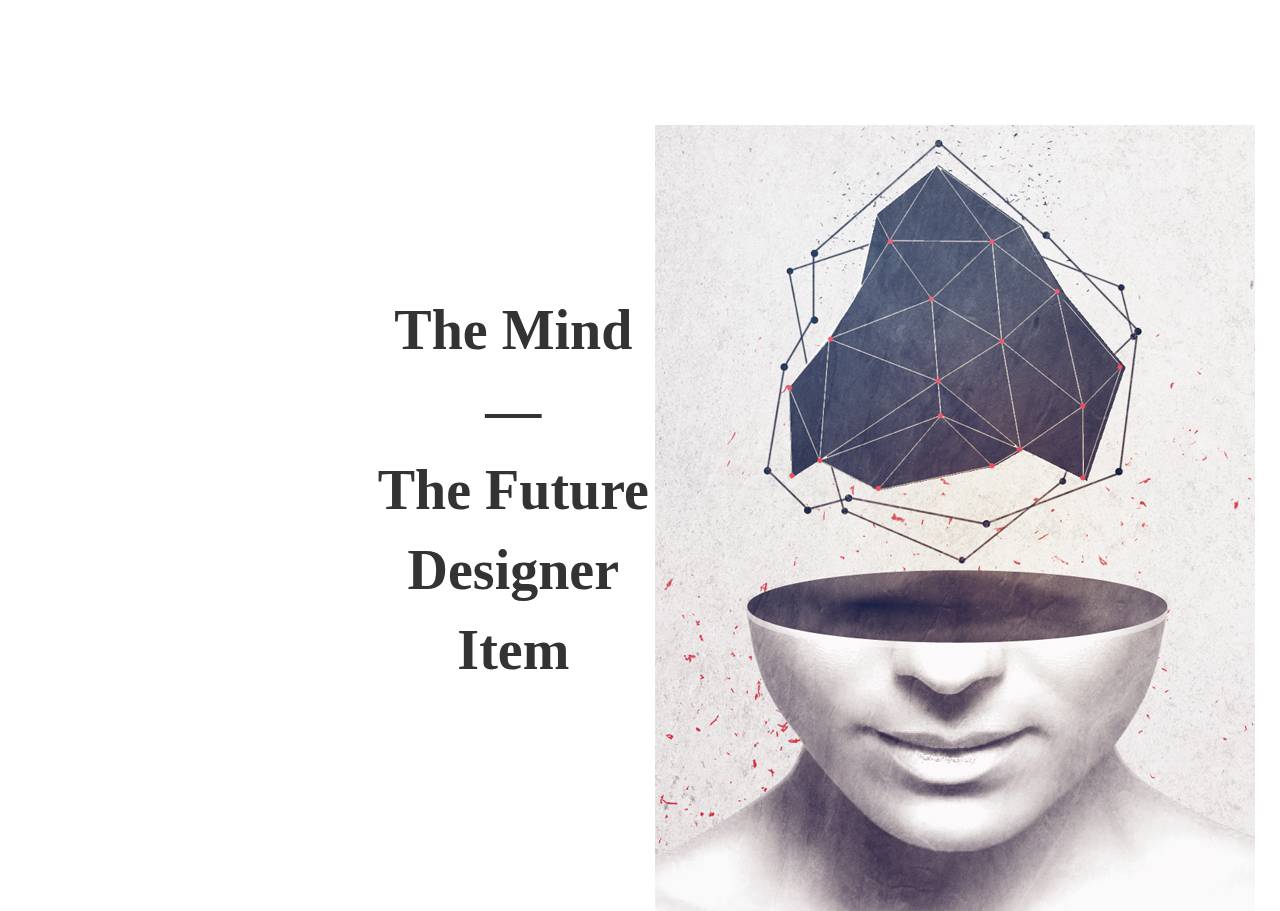
<file: future_of_mind/future-of-mind.html>
<!DOCTYPE html>
<html>
<head>
  <meta charset="UTF-8">
  <title>Designer item</title>

  <!-- Latest compiled and minified CSS -->
  <link rel="stylesheet" href="./bootstrap-3.3.6-dist/css/bootstrap.min.css" integrity="sha384-1q8mTJOASx8j1Au+a5WDVnPi2lkFfwwEAa8hDDdjZlpLegxhjVME1fgjWPGmkzs7" crossorigin="anonymous">


  <script src="./jquery/jquery-3.1.0.min.js"></script>

  <link rel="stylesheet" href="style.css"</script>
</head>
<body>
  <section class="container-fluid">
    <div id="card">
      <div class="row">
          <div id="col1" class="col-sm-3 col-md-6 col-lg-4 picture">
            <img src="unique.jpg"</img>
          </div>
          <div id="col2" class="col-sm-3 col-md-6 col-lg-4 text">The Mind <br/> &mdash; <br/> The Future <br/>Designer <br/>Item
          </div>
      </div>
    </div>
  </section>
  </div>
  <script>
    $(document).on('keyup',function(e){
      var div = $('.container-fluid').find('#card').first();
      if(e.keyCode == 32)
        {
            div.toggleClass('flipped');
      }
    });
  </script>
</body>

</html>
</file>
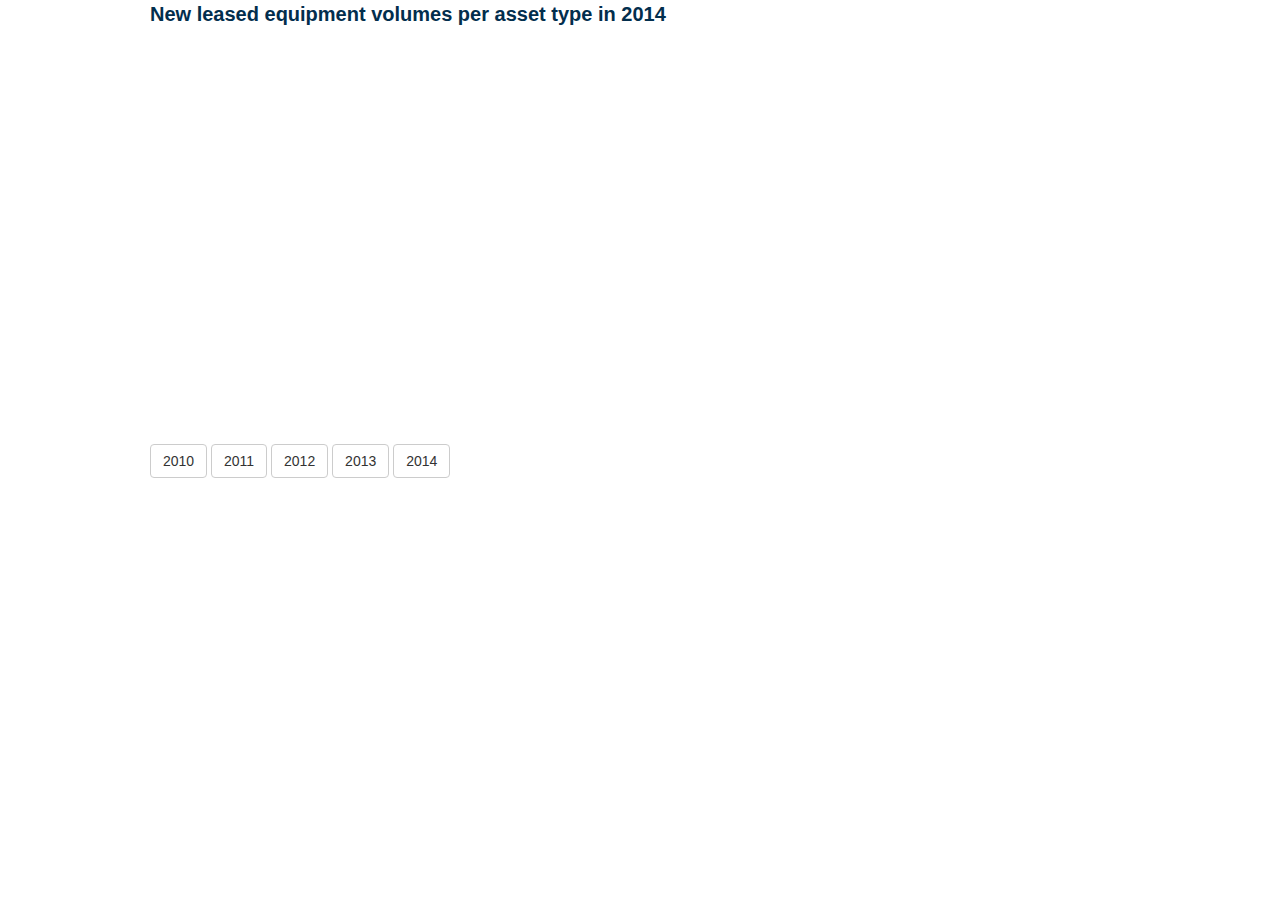
<file: leaseurope/leased_equipment_volumes_d3.html>
<!DOCTYPE html>
<meta charset="utf-8">
<head>
  <link rel="stylesheet" href="https://maxcdn.bootstrapcdn.com/bootstrap/3.3.7/css/bootstrap.min.css" integrity="sha384-BVYiiSIFeK1dGmJRAkycuHAHRg32OmUcww7on3RYdg4Va+PmSTsz/K68vbdEjh4u" crossorigin="anonymous">
</head>

<style>
body {
  font-family: "Helvetica Neue", Helvetica, Arial, sans-serif;
  width: 960px;
  height: 370px;
  position: relative;
}

#donutchart {
  margin-left: 150px;
  margin-top: 20px;
  margin-bottom: 20px;
}

#title {
  font-family: "Trebuchet MS", Helvetica, sans-serif;
  font-size: 20px;
  color: #022e4d;
  font-weight: bold;
  margin-left: 150px;
}

svg {
    width: 100%;
    height: 100%;
}

path.slice{
    stroke-width:2px;
}

polyline{
    opacity: .3;
    stroke: black;
    stroke-width: 2px;
    fill: none;
}

.labelValue
{
    font-size: 170%;
    font-weight: 700;
}

.labelName
{
    font-size: 130%;
    fill: #968472;
}


.toolTip {
    font-family: "Helvetica Neue", Helvetica, Arial, sans-serif;
    position: absolute;
    display: none;
    width: auto;
    height: auto;
    background: none repeat scroll 0 0 white;
    border: 0 none;
    border-radius: 8px 8px 8px 8px;
    box-shadow: -3px 3px 15px #888888;
    color: black;
    font: 12px sans-serif;
    padding: 5px;
    text-align: center;
}

text {
  font-family: "Trebuchet MS", Arial, sans-serif;
}

.center-euro {
  font-family: "Trebuchet MS", Arial, sans-serif;
  font-size: 34px;
  font-weight: 900;
  fill: #022e4d;
}

.billion {
  font-size: 26px;
  fill: #968472;
  font-family: "Trebuchet MS", Arial, sans-serif;
  font-weight: 400;
}

#outer
{
    margin-left: 150px;
    text-align: left;
}
.inner
{
    display: inline-block;
}

</style>
<body>
<div id="title">
  New leased equipment volumes per asset type in 2014
</div>
<svg id="donutchart">
</svg>
<div id="outer">
  <!--
  this breaks transitions due to the different number of slices...
  <div class="inner"><button type="submit" name="dataset" id = "2009" class="btn btn-default" >2009</button></div>
  -->
  <div class="inner"><button type="submit" name="dataset" id = "2010" class="btn btn-default" >2010</button></div>
  <div class="inner"><button type="submit" name="dataset" id = "2011" class="btn btn-default" >2011</button></div>
  <div class="inner"><button type="submit" name="dataset" id = "2012" class="btn btn-default" >2012</button></div>
  <div class="inner"><button type="submit" name="dataset" id = "2013" class="btn btn-default" >2013</button></div>
  <div class="inner"><button type="submit" name="dataset" id = "2014" class="btn btn-default" >2014</button></div>
</div>

<script src="https://d3js.org/d3.v3.min.js"></script>
<script>

function createPie(startOffset) {
  svg.append("g")
      .attr("class", "slices");
  svg.append("g")
      .attr("class", "labelName");
  svg.append("g")
      .attr("class", "labelValue");
  svg.append("g")
      .attr("class", "lines");

  var pie = d3.layout.pie()
      .startAngle(startOffset)
      .endAngle(Math.PI * 2 + startOffset)
      .sort(null)
      .value(function(d) {
          return d.value;
      });

  return pie;

}

var svg = d3.select("body")
    .select("svg")
    .append("g");

var pie = createPie(-0.3);

var width = 730,
    height = 370,
    radius = Math.min(width, height-20) / 2;

var arc = d3.svg.arc()
    .outerRadius(radius * 0.8)
    .innerRadius(radius * 0.56);

var outerArc = d3.svg.arc()
    .innerRadius(radius * 0.9)
    .outerRadius(radius * 0.9);

var legendRectSize = (radius * 0.05);
var legendSpacing = radius * 0.02;


var div = d3.select("body").append("div").attr("class", "toolTip");

svg.attr("transform", "translate(" + width / 2 + "," + height / 2 + ")");

colors = {
   color0: '#80cc28',
   color1: '#46ae33',
   color2: '#022e4d',
   color3: '#619cbc',
   color4: '#b5dc17',
   color5: '#b6d1e0'
}

dataset2014 = [
       {label:'Machinery & industrial equipment', value: 17, color: 'color0'},
       {label:'Commercial vehicles', value: 19, color: 'color1'},
       {label:'Passenger cars', value: 49, color: 'color2'},
       {label:'Computers & business machines', value: 6, color: 'color3'},
       {label:'Big/other', value: 9, color: 'color4'}
     ];
total2014 = 260;

dataset2013 = [
  {label: 'Machinery & industrial equipment', value: 17, color: 'color0'},
  {label:'Commercial vehicles', value: 19, color: 'color1'},
  {label:'Passenger cars', value: 47, color: 'color2'},
  {label:'Computers & business machines', value: 7, color: 'color3'},
  {label:'Big/other', value: 10, color: 'color4'}
];
total2013 = 238;

dataset2012 = [
  {label: 'Machinery & industrial equipment', value: 17, color: 'color0'},
  {label:'Commercial vehicles', value: 18, color: 'color1'},
  {label:'Passenger cars', value: 46, color: 'color2'},
  {label:'Computers & business machines', value: 7, color: 'color3'},
  {label:'Big/other', value: 12, color: 'color4'}
];
total2012 = 236;

dataset2011 = [
  {label:'Machinery & industrial equipment', value: 17, color: 'color0'},
  {label:'Commercial vehicles', value: 19, color: 'color1'},
  {label:'Passenger cars', value: 44, color: 'color2'},
  {label:'Computers & business machines', value: 7, color: 'color3'},
  {label:'Big/other', value: 13, color: 'color4'}
];
total2011 = 232;

dataset2010 = [
  {label:'Machinery & industrial equipment', value: 19, color: 'color0'},
  {label:'Commercial vehicles', value: 18, color: 'color1'},
  {label:'Passenger cars', value: 46, color: 'color2'},
  {label:'Computers & business machines', value: 8, color: 'color3'},
  {label:'Big/other', value: 9, color: 'color4'}
];
total2010 = 194.4;

dataset2009 = [
  {label:'Machinery & industrial equipment', value:20, color: 'color0'},
  {label:'IT & business machines', value: 8, color: 'color1'},
  {label:'Commercial vehicles',  value:18, color: 'color2'},
  {label:'Passenger cars', value:43, color: 'color3'},
  {label:'Ships, trains, aircraft', value:5, color: 'color4'},
  {label:'Other', value: 6, color: 'color5'}
];
total2009 = 184.8;

change(dataset2014,total2014);


d3.selectAll("button")
    .on("click", selectDataset);

function selectDataset()
{
    var value = this.id;
    var name = this.name;
    var dataset = name.concat(value);
    var total = 'total'.concat(value);
    if (value == "2009") {
        removeChart();
        pie = createPie(-0.5);
    }
    if ($('#title').html() == "New leased equipment volumes per asset type in 2009") {
        removeChart();
        pie = createPie(-0.3);
    }
    change(window[dataset],window[total]);
    $('#title').html('New leased equipment volumes per asset type in '+value);
}

function removeChart() {
    svg.selectAll("g").remove();
    svg.append("g")
        .attr("class", "slices");
    svg.append("g")
        .attr("class", "labelName");
    svg.append("g")
        .attr("class", "labelValue");
    svg.append("g")
        .attr("class", "lines");

}

function change(data,total) {

    /* ------- PIE SLICES -------*/
    var slice = svg.select(".slices").selectAll("path.slice")
        .data(pie(data), function(d){ return d.data.label; });

    //slice.attr("class","update");

    slice.enter()
        .insert("path")
        .style("fill", function(d) { var col = d.data.color; return colors[col]; })
        .attr("class", "slice");

    slice
        .transition().duration(1000)
        .attrTween("d", function(d) {
            this._current = this._current || d;
            var interpolate = d3.interpolate(this._current, d);
            this._current = interpolate(0);
            return function(t) {
                return arc(interpolate(t));
            };
        })
    slice
        .on("mousemove", function(d){
            div.style("left", d3.event.pageX+10+"px");
            div.style("top", d3.event.pageY-25+"px");
            div.style("display", "inline-block");
            div.html((d.data.label)+"<br>"+(d.data.value)+"%");
        });
    slice
        .on("mouseout", function(d){
            div.style("display", "none");
        });

    slice.exit()
        .remove();

    var label = svg.selectAll('.legend').remove();

    var label = svg.selectAll('.legend')
        .data([total]);

    label.attr("class","update");

    label
        .enter()
        .append("g")
        .attr("text-anchor", "middle")
        .attr("class","legend");

    label
        .append("text")
        .attr("class","center-euro")
        .attr("x",0)
        .attr("y",0)
        .html("&euro;" + total);

    label
        .append("text")
        .attr("class","billion")
        .attr("x",0)
        .attr("y",30)
        .html("billion");


    label.exit()
        .remove();

    /* ------- TEXT LABELS -------*/

    var text = svg.select(".labelName").selectAll("text")
        .data(pie(data), function(d){ return d.data.label });

    text.attr("class","update");

    text.enter()
        .append("text")
        .attr("dy", "1em")
        .text(function(d) { return d.data.label});

    function wrap(text, width) {
      text.each(function() {
        var text = d3.select(this),
            words = text.text().split(/\s+/).reverse(),
            word,
            line = [],
            lineNumber = 0,
            lineHeight = 0, // ems
            y = text.attr("y"),
            dy = parseFloat(text.attr("dy")),
            tspan = text.text(null).append("tspan").attr("x", 0).attr("y", y).attr("dy", dy + "em");
        while (word = words.pop()) {
          line.push(word);
          tspan.text(line.join(" "));
          if (tspan.node().getComputedTextLength() > width) {
            line.pop();
            tspan.text(line.join(" "));
            line = [word];
            tspan = text.append("tspan").attr("x", 0).attr("y", y).attr("dy", ++lineNumber * lineHeight + dy + "em").text(word);
          }
        }
      });
    }

    function midAngle(d){
        return d.startAngle + (d.endAngle - d.startAngle)/2;
    }

    text
        .text(function(d) {
            return (d.data.label);
        })
        .call(wrap, 200)
        .transition().duration(1000)
        .attrTween("transform", function(d) {
            this._current = this._current || d;
            var interpolate = d3.interpolate(this._current, d);
            this._current = interpolate(0);
            return function(t) {
                var d2 = interpolate(t);
                var pos = outerArc.centroid(d2);
                pos[0] = radius * (midAngle(d2) < Math.PI ? 2.05 : -2.05);
                return "translate("+ pos +")";
            };
        })
        .styleTween("text-anchor", function(d){
            this._current = this._current || d;
            var interpolate = d3.interpolate(this._current, d);
            this._current = interpolate(0);
            return function(t) {
                var d2 = interpolate(t);
                return midAngle(d2) < Math.PI ? "end":"start";
            };
        });


    text.exit()
        .remove();

    /* ------- VALUE LABELS -------*/

    var text = svg.select(".labelValue").selectAll("text")
        .data(pie(data), function(d){ return d.data.value });

    text.attr("class","update");

    text.enter()
        .append("text")
        .attr("dy", "-.3em")
        .attr("fill", function(d) {  var col = d.data.color; return colors[col]; })
        .text(function(d) { return d.data.value + "%"});

    text
        .text(function(d) {
            return (d.data.value + "%");
        })
        .transition().duration(1000)
        .attrTween("transform", function(d) {
            this._current = this._current || d;
            var interpolate = d3.interpolate(this._current, d);
            this._current = interpolate(0);
            return function(t) {
                var d2 = interpolate(t);
                var pos = outerArc.centroid(d2);
                pos[0] = radius * (midAngle(d2) < Math.PI ? 2.05 : -2.05);
                return "translate("+ pos +")";
            };
        })
        .styleTween("text-anchor", function(d){
            this._current = this._current || d;
            var interpolate = d3.interpolate(this._current, d);
            this._current = interpolate(0);
            return function(t) {
                var d2 = interpolate(t);
                return midAngle(d2) < Math.PI ? "end":"start";
            };
        });

    text.exit()
        .remove();

    /* ------- SLICE TO TEXT POLYLINES -------*/

    var polyline = svg.select(".lines").selectAll("polyline")
        .data(pie(data), function(d){ return d.data.label });

    polyline.enter()
        .append("polyline");

    polyline.transition().duration(1000)
        .attrTween("points", function(d){
            this._current = this._current || d;
            var interpolate = d3.interpolate(this._current, d);
            this._current = interpolate(0);
            return function(t) {
                var d2 = interpolate(t);
                var pos = outerArc.centroid(d2);
                pos[0] = radius * 0.95 * (midAngle(d2) < Math.PI ? 2.2 : -2.2);
                return [arc.centroid(d2), outerArc.centroid(d2), pos];
            };
        });

    polyline.exit()
        .remove();
};

</script>

<script src="https://ajax.googleapis.com/ajax/libs/jquery/1.12.4/jquery.min.js"></script>

</body>
</file>
<file: future_of_mind/style.css>
#card {
  transform-style: preserve-3d;
  transition: transform 1s;
}

.container-fluid {
	margin-left: 150px;
	margin-right: 150px;
}

#card.flipped {
  transform: rotateY( 180deg );
}

.picture {
	position: relative;
  top: 50%;
	left: 50%;
  height: 600px;
  margin-top: 125px; /* account for padding and border if not using box-sizing: border-box; */
}

.text {
  font-family: "Georgia", serif;
	font-size: 400%;
	font-weight: 700;
	position: absolute;
	top: 40%;
	left: 20%;
	text-align: center;
}
</file>
